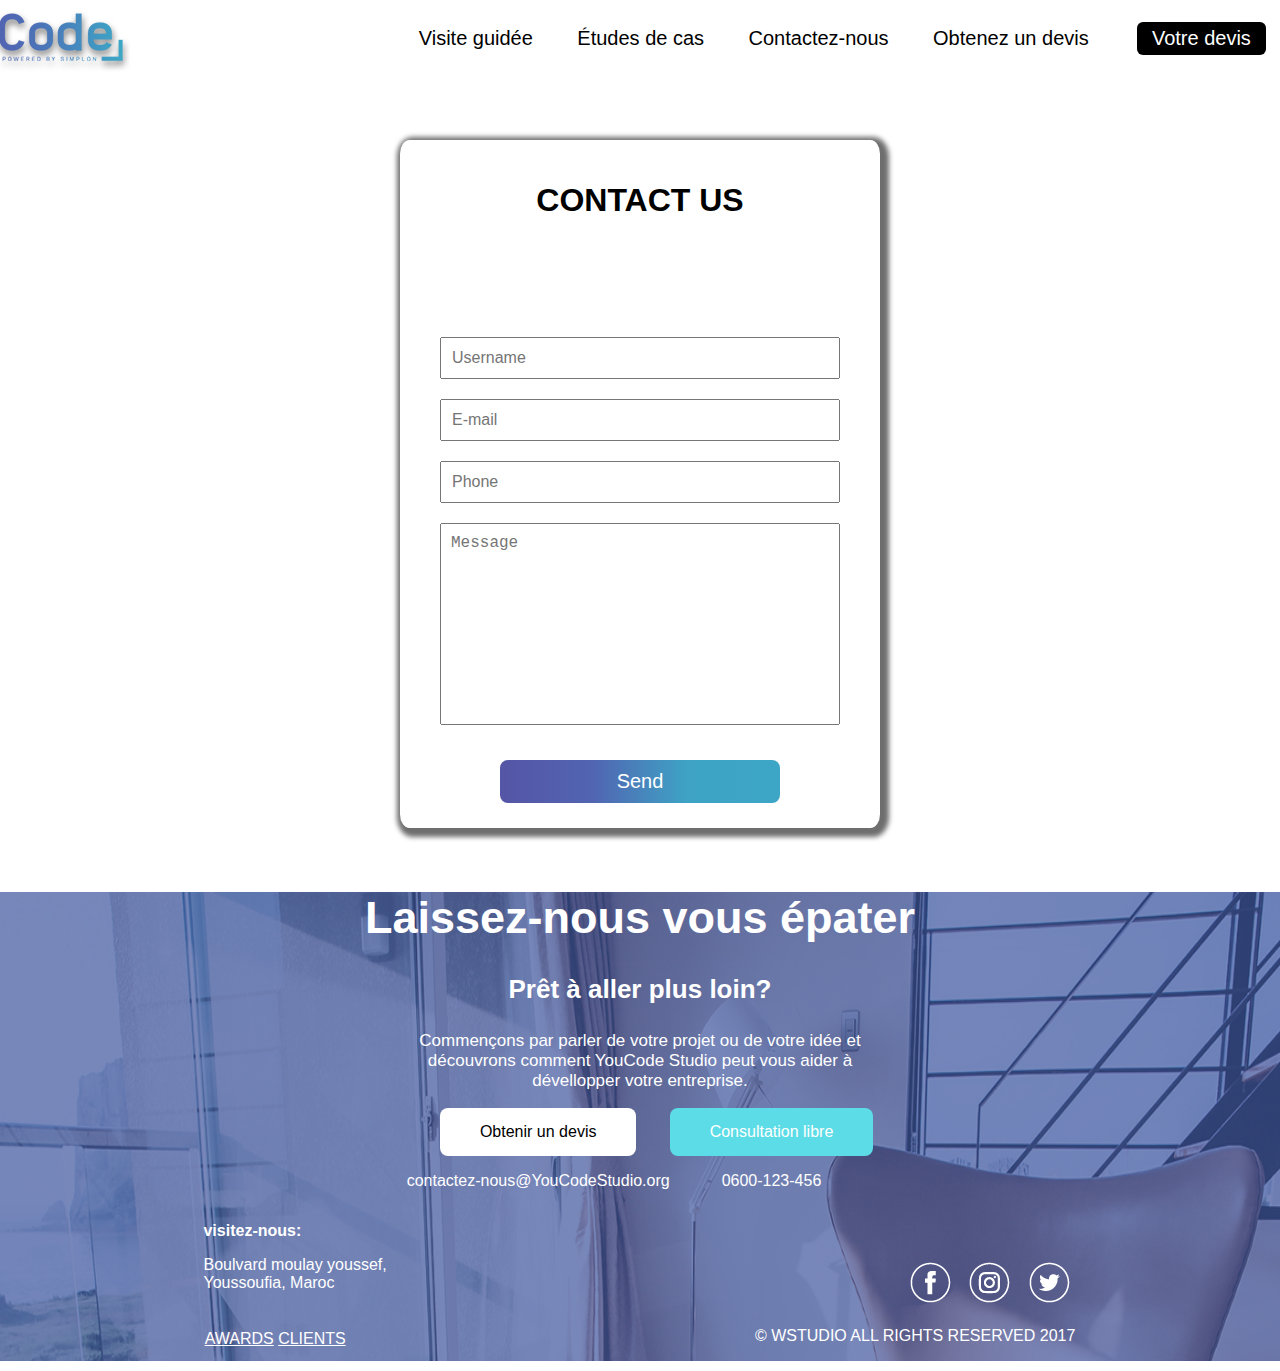
<file: contactUs.html>
<!DOCTYPE html>
<html lang="en">
  <head>
    <meta charset="UTF-8" />
    <meta name="viewport" content="width=device-width, initial-scale=1.0" />
    <title>Contact-Us</title>
    <link rel="stylesheet" href="css/form.css" />
  </head>
  <body>
    <!-- *** 01_NavBar ***** -->

    <section id="container">
      <input type="checkbox" id="nav" class="hidden" />
      <label for="nav" class="nav-btn">
        <i></i>
        <i></i>
        <i></i>
      </label>
      <div class="logo_nav">
        <a href="index.html">
          <img src="img/logo.png" alt="" />
        </a>
      </div>
      <div class="nav_nav">
        <ul>
          <li><a href="#">Visite guidée</a></li>
          <li><a href="#">Études de cas</a></li>
          <li><a href="#" id="contactNous">Contactez-nous</a></li>
          <li><a href="#">Obtenez un devis</a></li>
        </ul>
      </div>
      <div class="button_nav">
        <a href="#">Votre devis</a>
      </div>
    </section>

    <!-- ****** 02_Form_Section ******  -->

    <section class=" form">
      <div id="contactUs">
        <h3>CONTACT US</h3>

        <form id="contactUs_form" onsubmit=" return send();">
          <p class="contactUs_error" id="error" name="error">
            <!-- Error Message -->
          </p>
          <input type="text" id="username" placeholder="Username" />
          <input type="text" id="email" placeholder="E-mail" />
          <input type="tel" id="phone" placeholder="Phone" />
          <textarea
            name="message"
            id="message"
            cols="30"
            rows="10"
            placeholder="Message"
          ></textarea>
          <input type="submit" id="submit" value="Send" />
        </form>
      </div>
    </section>
    <!-- ****** 03_Footer_Section ******  -->

    <footer>
      <div class="sas">
        <div class="div1">
          <h1>Laissez-nous vous épater</h1>
          <h3>Prêt à aller plus loin?</h3>
          <p>
            Commençons par parler de votre projet ou de votre idée et<br />
            découvrons comment YouCode Studio peut vous aider à<br />dévellopper
            votre entreprise.
          </p>
        </div>
        <div class="botonat">
          <div class="btn1">
            <button>Obtenir un devis</button>
            <p>contactez-nous@YouCodeStudio.org</p>
          </div>
          <div class="btn2">
            <button id="btn2">
              Consultation libre
            </button>
            <p>0600-123-456</p>
          </div>
        </div>

        <div class="sec1">
          <div class="visitez-ns">
            <h3>visitez-nous:</h3>
            <p>
              Boulvard moulay youssef,<br />
              Youssoufia, Maroc
            </p>
          </div>
          <div class="socialmedia">
            <img src="./img/FACE-02.png" alt="" />
            <img src="./img/INSTA-02.png" alt="" />
            <img src="./img/TWI-02.png" alt="" />
          </div>
        </div>
        <div class="sec2">
          <div class="Links">
            <a href="#">AWARDS</a>
            <a href="#">CLIENTS</a>
          </div>
          <div class="rights-reserverd">
            <p>© WSTUDIO ALL RIGHTS RESERVED 2017</p>
          </div>
        </div>
      </div>
    </footer>
    <script src="js/script.js"></script>
  </body>
</html>
</file>
<file: css/form.css>
* {
  font-size: 16px;
}

body {
  margin: 0;
  padding: 0;
  font-family: "Nunito Sans", sans-serif;
}
body #container {
  display: flex;
  justify-content: space-around;
  align-items: center;
}

body .logo_nav {
  position: relative;
  right: 200px;
  cursor: pointer;
}

body .nav_nav li {
  list-style: none;
  display: inline-block;
  padding: 0 20px;
}

body .nav_nav li a {
  font-size: 20px;
  color: black;
  text-decoration: none;
}

body .button_nav {
  background-color: black;
  border-radius: 6px;
  padding: 5px 15px;
}

body .button_nav a {
  font-size: 20px;
  text-decoration: none;
  color: white;
}
body #container input {
  visibility: hidden;
}

body #nav:checked + .nav-btn i:nth-child(1) {
  transform: translateY(6px) rotate(180deg);
}

body #nav:checked + .nav-btn i:nth-child(3) {
  transform: translateY(-6px) rotate(90deg);
}

body #nav:checked ~ .nav_nav {
  z-index: 1;
  opacity: 1;
}

@media screen and (max-width: 900px) {
  body .nav_nav {
    position: fixed;
    top: 60px;
    width: 80%;
    height: 30%;
    opacity: 0;
    background-color: black;
    border-radius: 10px;
    padding: 20px;
    box-shadow: 10px 10px 30px black;
  }

  body .nav_nav ul li a {
    margin-left: 30px;
    color: #fcfafa;
    line-height: 35px;
    font-size: 22px;
    font-weight: bold;
  }

  body .nav_nav ul li a:hover {
    color: #036aaf;
    background-color: #3da6c6;
    z-index: 1;
    border-radius: 5px;
  }

  body .nav-btn {
    position: fixed;
    right: 10px;
    top: 10px;
    cursor: pointer;
    width: 48px;
    height: 48px;
  }

  body .nav-btn i {
    display: block;
    width: 20px;
    height: 2px;
    background: #262626;
    border-radius: 2px;
    margin-left: 14px;
  }

  body .nav-btn i:nth-child(1),
  body .nav-btn i:nth-child(2),
  body .nav-btn i:nth-child(3) {
    margin-top: 4px;
    opacity: 1;
  }
}

@media only screen and (max-width: 900px) {
  body #container {
    display: flex;
    flex-direction: column;
  }

  body #container .logo_nav {
    right: 100px;
  }

  body .button_nav {
    visibility: hidden;
  }
}

#contactUs {
  display: flex;
  flex-direction: column;
  padding: 40px;
  padding-top: 10px;
  overflow: hidden;
  max-width: 500px;
  background-color: white;
  border-radius: 2%;
  box-shadow: 3px 3px 5px 6px rgb(110, 110, 110);
  width: 400px;
  height: 100%;
  margin: 5% auto;
}

#contactUs h3 {
  text-align: center;
  font-size: 2em;
}

#contactUs_form {
  display: flex;
  flex-direction: column;
}
#contactUs_form input {
  margin-top: 20px;
  padding: 10px;
}
#contactUs_form input[type="submit"] {
  color: white;
  border: none;
  padding: 10px 30px;
  width: 70%;
  border-radius: 8px;
  background-image: linear-gradient(
    to right,
    #5555a5,
    #5165b2,
    #3ea3c5,
    #3da6c6
  );
  position: relative;
  top: 15px;
  font-size: 20px;
  align-self: center;
}

textarea {
  resize: none;
  margin-top: 20px;
  padding: 10px;
}

#error {
  height: 30px;
  text-align: center;
  margin-top: 20px;
}

footer {
  background-image: url(../img/footer-image.png);
  background-repeat: no-repeat;
  background-size: 100% 1000px;
  z-index: 10;
}
footer .sas {
  background-color: rgba(63, 84, 156, 0.7);
  background-size: 100%;
  color: white;
}
footer .sas .div1 {
  text-align: center;
}
footer .sas .div1 h1 {
  font-size: 45px;
}
footer .sas .div1 h3 {
  font-size: 26px;
}
footer .sas .div1 p {
  font-size: 17px;
}
footer .sas .botonat {
  display: flex;
  flex-direction: row;
  justify-content: center;
  flex-wrap: wrap;
}
footer .sas .botonat .btn1 {
  text-align: center;
}
footer .sas .botonat .btn1 button {
  background-color: white;
  border: none;
  border-radius: 8px;
  padding-top: 15px;
  padding-bottom: 15px;
  padding-right: 40px;
  padding-left: 40px;
  color: black;
}
footer .sas .botonat .btn2 {
  text-align: center;
}
footer .sas .botonat .btn2 button {
  background-color: #5cdce6;
  border: none;
  border-radius: 8px;
  padding-top: 15px;
  padding-bottom: 15px;
  padding-right: 40px;
  padding-left: 40px;
  color: white;
}
footer .sas .sec2,
footer .sas .sec1 {
  display: flex;
  flex-direction: row;
  flex-wrap: wrap;
  justify-content: space-around;
}
footer .sas .sec1 .visitez-ns {
  margin-right: 109px;
}
footer .sas .sec1 .socialmedia {
  margin-top: 52px;
}
footer .sas .sec2 .Links {
  margin-top: 19px;
}
footer .sas .sec2 .Links a {
  color: white;
}
</file>
